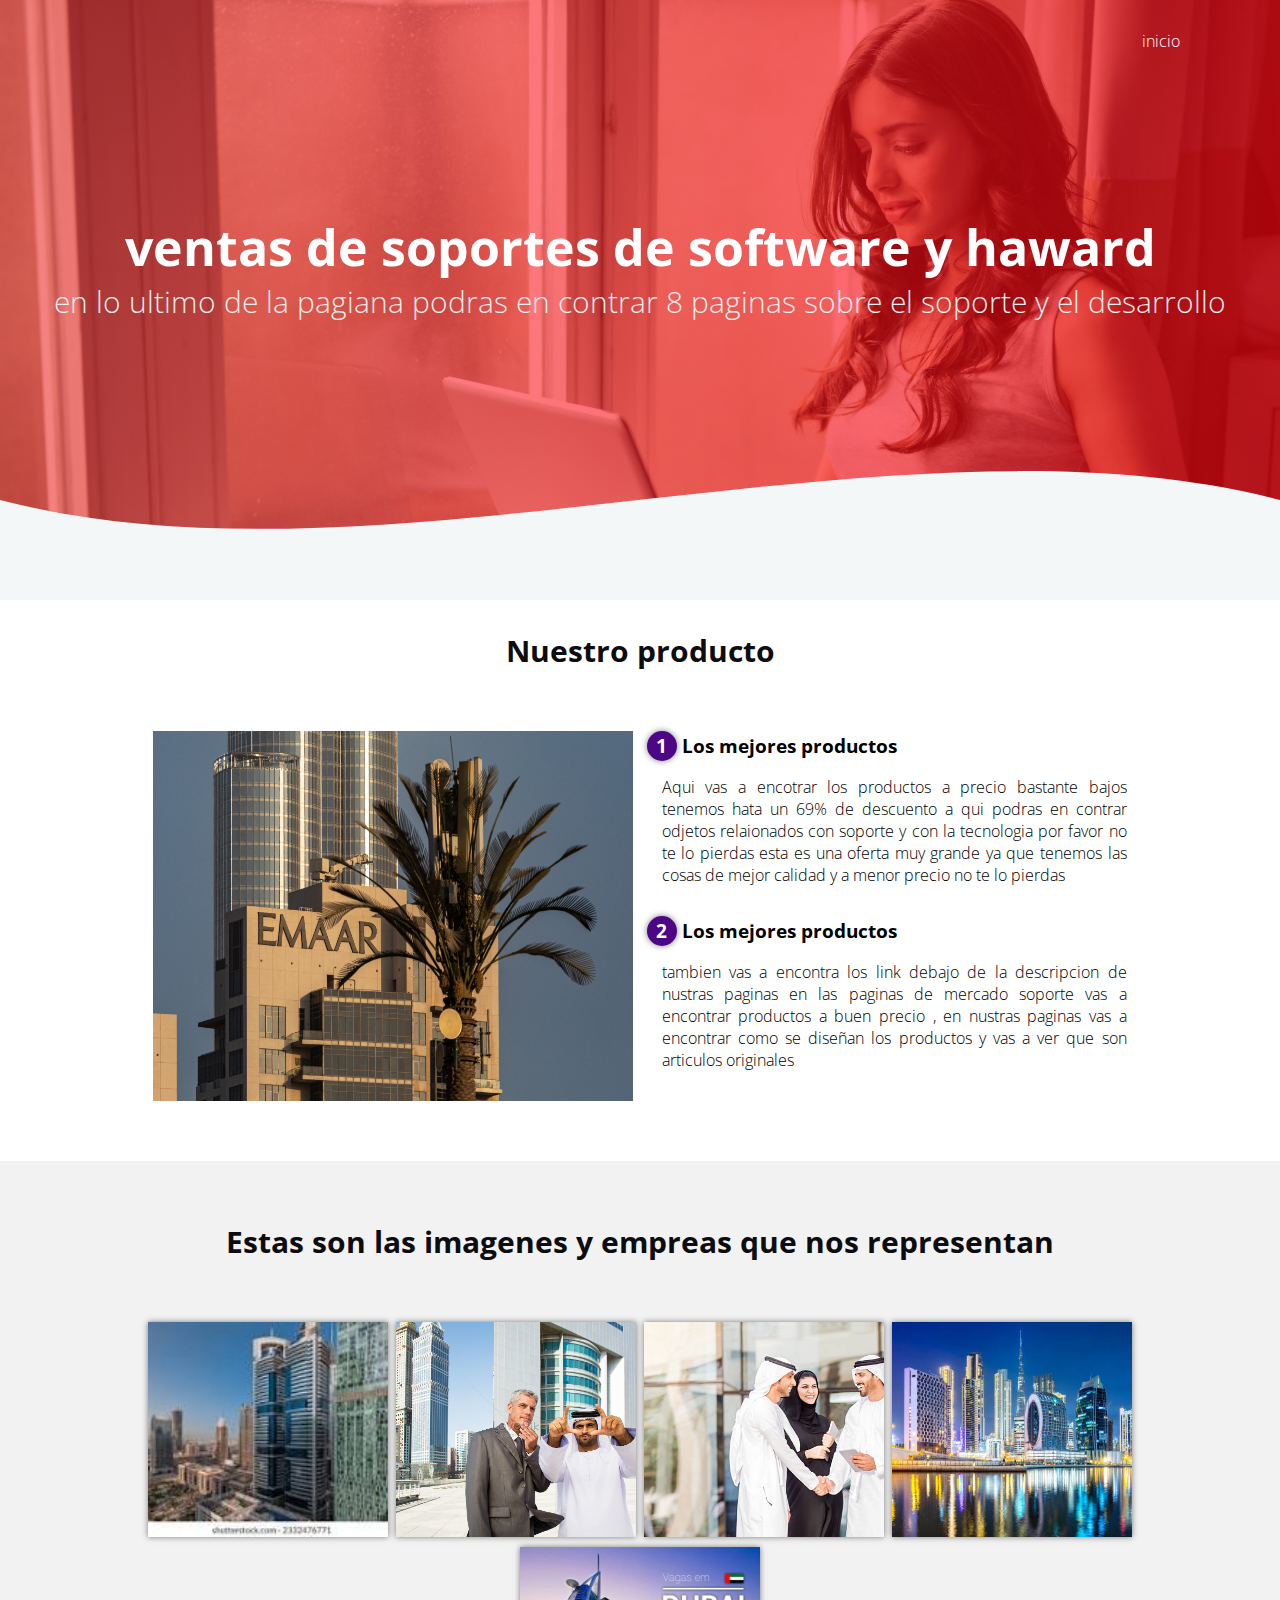
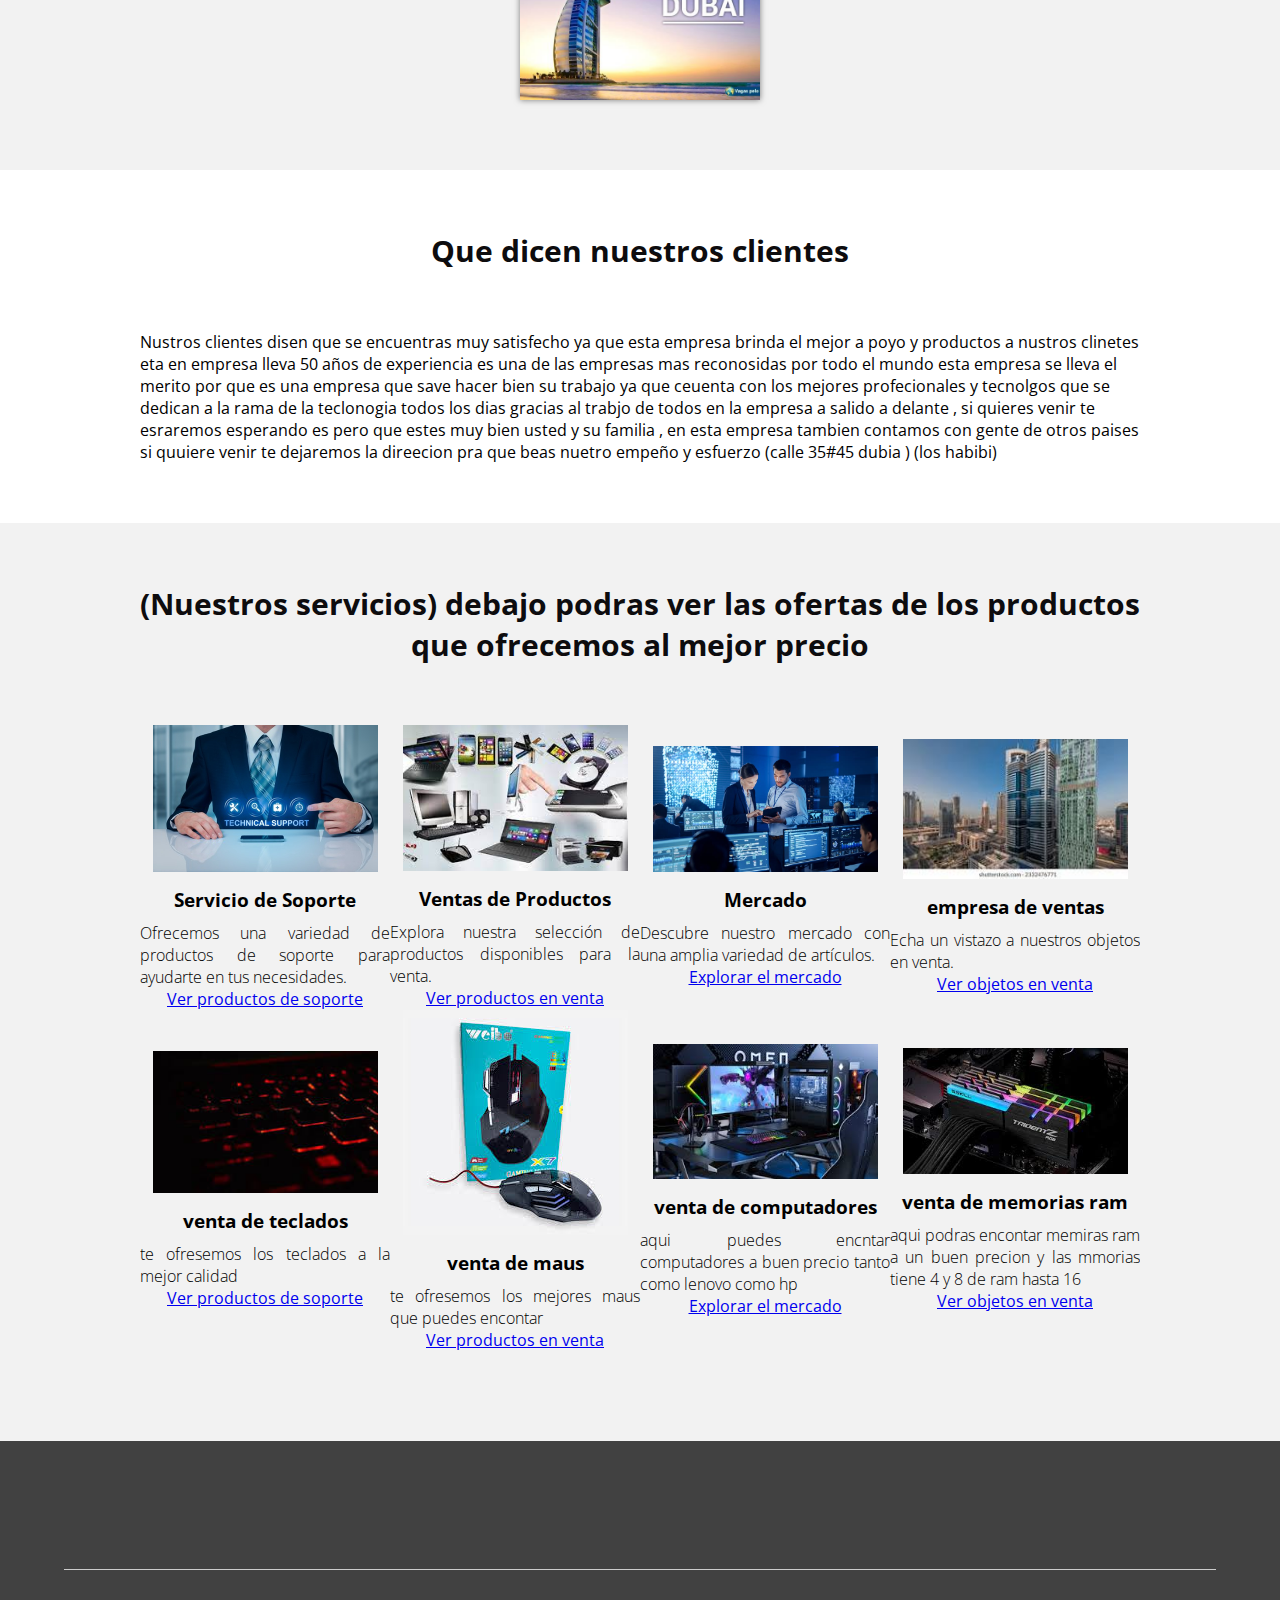
<file: index.html>
<!DOCTYPE html>
<html lang="es">

<head>
    <meta charset="UTF-8">
    <meta name="viewport" content="width=device-width, initial-scale=1.0">
    <meta http-equiv="X-UA-Compatible" content="ie=edge">
    <title>Página web ronaldo</title>
    <link rel="shortcut icon" href="img/alexcgdesign.png" type="image/x-icon">
    <link rel="stylesheet" href="css/estilos.css">
    <link href="https://fonts.googleapis.com/css?family=Open+Sans:300,400,700,800&display=swap" rel="stylesheet">
</head>

<body>
    <header>
        <nav>
            <a href="#">inicio</a>
            <a href="#"></a>
            <a href="#"></a>
            <a href="#"></a>
            <a href="#"></a>
        </nav>
        <section class="textos-header">
            <h1>ventas de soportes de software y haward</h1>
            <h2>en lo ultimo de la pagiana podras en contrar 8 paginas sobre el soporte y el desarrollo</h2>
        </section>
        <div class="wave" style="height: 150px; overflow: hidden;">
            <svg viewBox="0 0 500 150" preserveAspectRatio="none" style="height: 100%; width: 100%;">
                <path d="M0.00,49.98 C150.00,150.00 349.20,-50.00 500.00,49.98 L500.00,150.00 L0.00,150.00 Z"
                    style="stroke: none; fill: #f3f7f8;"></path>
            </svg>
        </div>
    </header>
    <main>
        <section class="contenedor sobre-nosotros">
            <h2 class="titulo">Nuestro producto</h2>
            <div class="contenedor-sobre-nosotros">
                <img src="img/-1x-1.jpg" alt="" class="imagen-about-us">
                <div class="contenido-textos">
                    <h3><span>1</span>Los mejores productos</h3>
                    <p>Aqui vas a encotrar los productos a precio bastante bajos tenemos hata un 69% de descuento 
                        a qui podras en contrar odjetos relaionados con soporte y con la tecnologia por favor no te lo pierdas 
                        esta es una oferta muy grande ya que tenemos las cosas de mejor calidad y a menor precio no te lo pierdas
                    </p>
                    <h3><span>2</span>Los mejores productos</h3>
                    <p>tambien vas a encontra los link debajo de la descripcion de nustras paginas en las paginas de mercado soporte vas 
                        a encontrar productos a buen precio , en nustras paginas vas a encontrar como se diseñan los productos y vas a ver que 
                    son articulos originales 
                    </p>
                </div>
            </div>
        </section>
        <section class="portafolio">
            <div class="contenedor">
                <h2 class="titulo">Estas son las imagenes y empreas que nos representan</h2>
                <div class="galeria-port">
                    <!-- Espacio para 5 imágenes y textos -->
                    <div class="imagen-port">
                        <img src="img/descarga.jpg" alt="">
                        <div class="texto-adicional">
                            <p>Aqui podras en contrar articulos relaionados con la ciencia 1</p>
                        </div>
                    </div>
                    <div class="imagen-port">
                        <img src="img/lovepik-businessman-in-dubai-picture_501504780.jpg" alt="">
                        <div class="texto-adicional">
                            <p>Texto para la imagen 2</p>
                        </div>
                    </div>
                    <div class="imagen-port">
                        <img src="img/istockphoto-546803592-612x612.jpg" alt="">
                        <div class="texto-adicional">
                            <p>Texto para la imagen 3</p>
                        </div>
                    </div>
                    <div class="imagen-port">
                        <img src="img/fotos.jpg" alt="">
                        <div class="texto-adicional">
                            <p>Texto para la imagen 4</p>
                        </div>
                    </div>
                    <div class="imagen-port">
                        <img src="img/vagas-dubai.jpg" alt="">
                        <div class="texto-adicional">
                            <p>Texto para la imagen 5</p>
                        </div>
                    </div>
                </div>
            </div>
        </section>
        <section class="clientes contenedor">
            <h2 class="titulo">Que dicen nuestros clientes</h2>
            <div class="cards">
               Nustros clientes disen que se encuentras muy satisfecho ya que esta empresa brinda el mejor a poyo y productos
               a nustros clinetes eta en empresa lleva 50 años de experiencia es una de las empresas mas reconosidas por todo el mundo
               esta empresa se lleva el merito por que es una empresa que save hacer bien su trabajo ya que ceuenta con los mejores
               profecionales y tecnolgos que se dedican a la rama de la teclonogia todos los dias gracias al trabjo de todos en la empresa 
               a salido a delante , si quieres venir te esraremos esperando es pero que estes muy bien usted y su familia , en esta empresa 
               tambien contamos con gente de otros paises si quuiere venir te dejaremos la direecion pra que beas nuetro empeño y esfuerzo
               (calle 35#45 dubia ) (los habibi)
            </div>
        </section>
        <section class="about-services">
            <div class="contenedor">
                <h2 class="titulo">(Nuestros servicios)
                    debajo podras ver las ofertas de los productos que ofrecemos al mejor precio
                </h2>
                <div class="servicio-cont">
                    <div class="servicio-ind">
                        <img src="img/ronaldo003.jpg" alt="">
                        <h3>Servicio de Soporte</h3>
                        <p>Ofrecemos una variedad de productos de soporte para ayudarte en tus necesidades.</p>
                        <a href="file:///C:/Users/PCUNO/Downloads/Página%20web%20ronaldo/Indiex.Html" target="_blank">Ver productos de soporte</a>
                    </div>
                    <div class="servicio-ind">
                        <img src="img/images (1).jpg" alt="">
                        <h3>Ventas de Productos</h3>
                        <p>Explora nuestra selección de productos disponibles para la venta.</p>
                        <a href="file:///C:/Users/PCUNO/Downloads/Página%20web%20ronaldo/ventas.html" target="_blank">Ver productos en venta</a>
                    </div>
                    <div class="servicio-ind">
                        <img src="img/img.01png.jpg" alt="">
                        <h3>Mercado</h3>
                        <p>Descubre nuestro mercado con una amplia variedad de artículos.</p>
                        <a href="file:///C:/Users/PCUNO/Downloads/Página%20web%20ronaldo/mercado.html" target="_blank">Explorar el mercado</a>
                    </div>
                    <div class="servicio-ind">
                        <img src="img/descarga.jpg" alt="">
                        <h3>empresa de ventas</h3>
                        <p>Echa un vistazo a nuestros objetos en venta.</p>
                        <a href="file:///C:/Users/PCUNO/Downloads/Página%20web%20ronaldo/empresa.html#" target="_blank">Ver objetos en venta</a>
                    </div>
                </div>
                <div class="servicio-cont">
                    <div class="servicio-ind">
                        <img src="img/teclados.jpg" alt="">
                        <h3>venta de teclados</h3>
                        <p>te ofresemos los teclados a la mejor calidad</p>
                        <a href="file:///C:/Users/PCUNO/Downloads/Página%20web%20ronaldo/teclados.html" target="_blank">Ver productos de soporte</a>
                    </div>
                    <div class="servicio-ind">
                        <img src="img/maus.jpg" alt="">
                        <h3>venta de maus </h3>
                        <p>te ofresemos los mejores maus que puedes encontar</p>
                        <a href="file:///C:/Users/PCUNO/Downloads/Página%20web%20ronaldo/maus.html" target="_blank">Ver productos en venta</a>
                    </div>
                    <div class="servicio-ind">
                        <img src="img/computadores.jpg" alt="">
                        <h3>venta de computadores</h3>
                        <p>aqui puedes encntar computadores a buen precio
                            tanto como lenovo como hp
                        </p>
                        <a href="file:///C:/Users/PCUNO/Downloads/Página%20web%20ronaldo/computadores.html" target="_blank">Explorar el mercado</a>
                    </div>
                    <div class="servicio-ind">
                        <img src="img/ram.jpg" alt="">
                        <h3>venta de memorias ram</h3>
                        <p>aqui podras encontar memiras ram
                            a un buen precion y las mmorias 
                            tiene 4 y 8 de ram hasta 16
                        </p>
                        <a href="file:///C:/Users/PCUNO/Downloads/Página%20web%20ronaldo/memorias.html" target="_blank">Ver objetos en venta</a>
                    </div>
                </div>
             
        

         <dic 
        </section>
    </main>
    <footer>
        <div class="contenedor-footer">
            <div class="content-foo">
                <h4></h4>
                <p></p>
            </div>
            <div class="content-foo">
                <h4></h4>
                <p></p>
            </div>
</file>
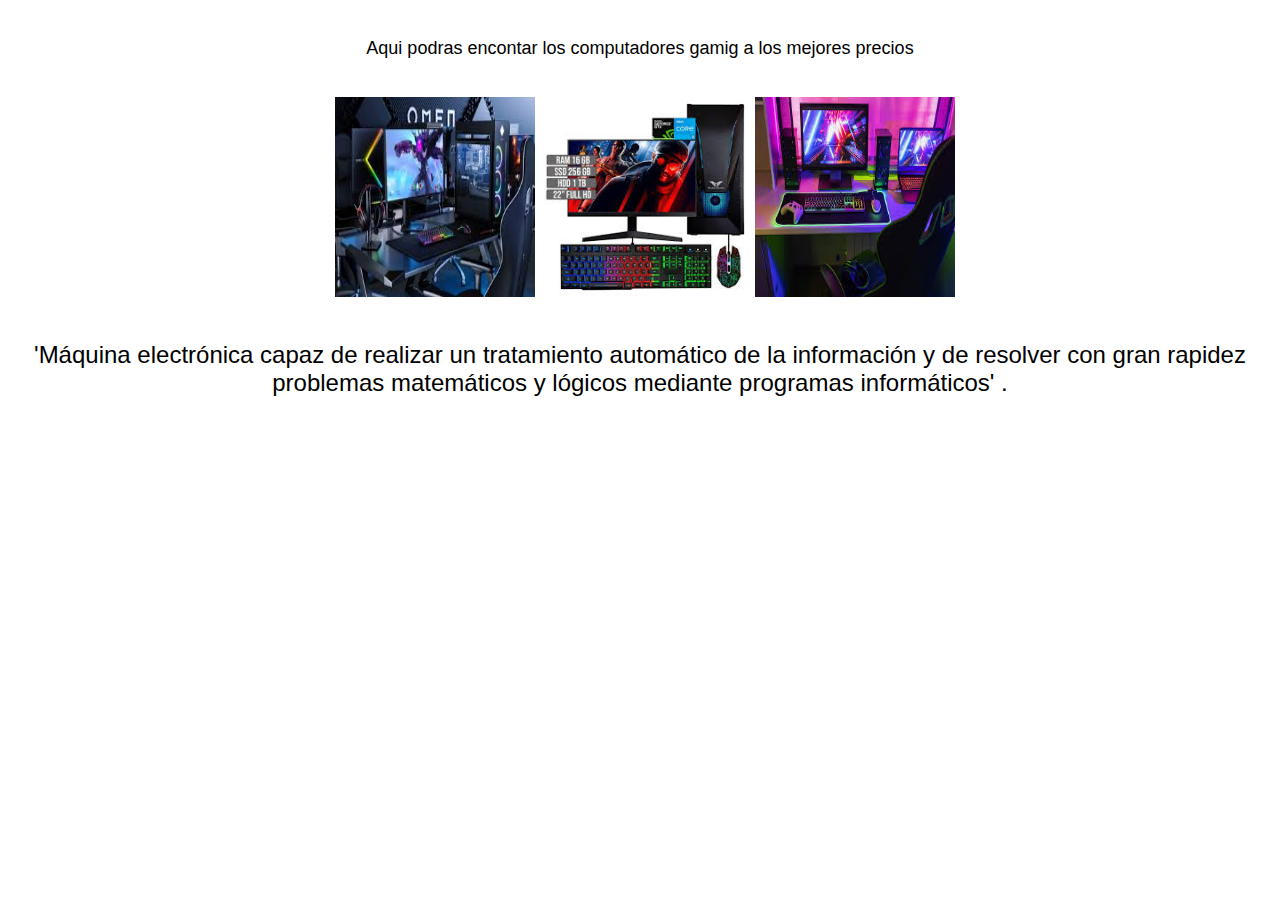
<file: computadores.html>
<!DOCTYPE html>
<html lang="es">

<head>
    <meta charset="UTF-8">
    <meta name="viewport" content="width=device-width, initial-scale=1.0">
    <meta http-equiv="X-UA-Compatible" content="ie=edge">
    <title>Página con Imágenes y Texto</title>
    <style>
        body {
            font-family: Arial, sans-serif;
            margin: 0;
            padding: 0;
        }

        .container {
            display: flex;
            flex-direction: column;
            align-items: center;
            padding: 20px;
        }

        .top-text {
            text-align: center;
            font-size: 18px;
            margin-bottom: 20px;
        }

        .images-container {
            display: flex;
            justify-content: flex-end;
            margin-bottom: 20px;
        }

        .images-container img {
            max-width: 200px;
            margin-left: 10px;
        }

        .large-text {
            text-align: center;
            font-size: 24px;
            margin-bottom: 20px;
        }
    </style>
</head>

<body>
    <div class="container">
        <div class="top-text">
            <p>Aqui podras encontar los computadores gamig a los mejores precios</p>
        </div>
        <div class="images-container">
            <img src="img/computadores.jpg" alt="Imagen 1">
            <img src="img/ronaldo jose.jpg" alt="Imagen 2">
            <img src="img/ronaldo palencia.jpg" alt="Imagen 3">
        </div>
        <div class="large-text">
            <p>'Máquina electrónica capaz de realizar un tratamiento automático de la información y de resolver con gran rapidez problemas matemáticos y lógicos mediante programas informáticos' .</p>
        </div>
    </div>
</body>

</html>
</file>
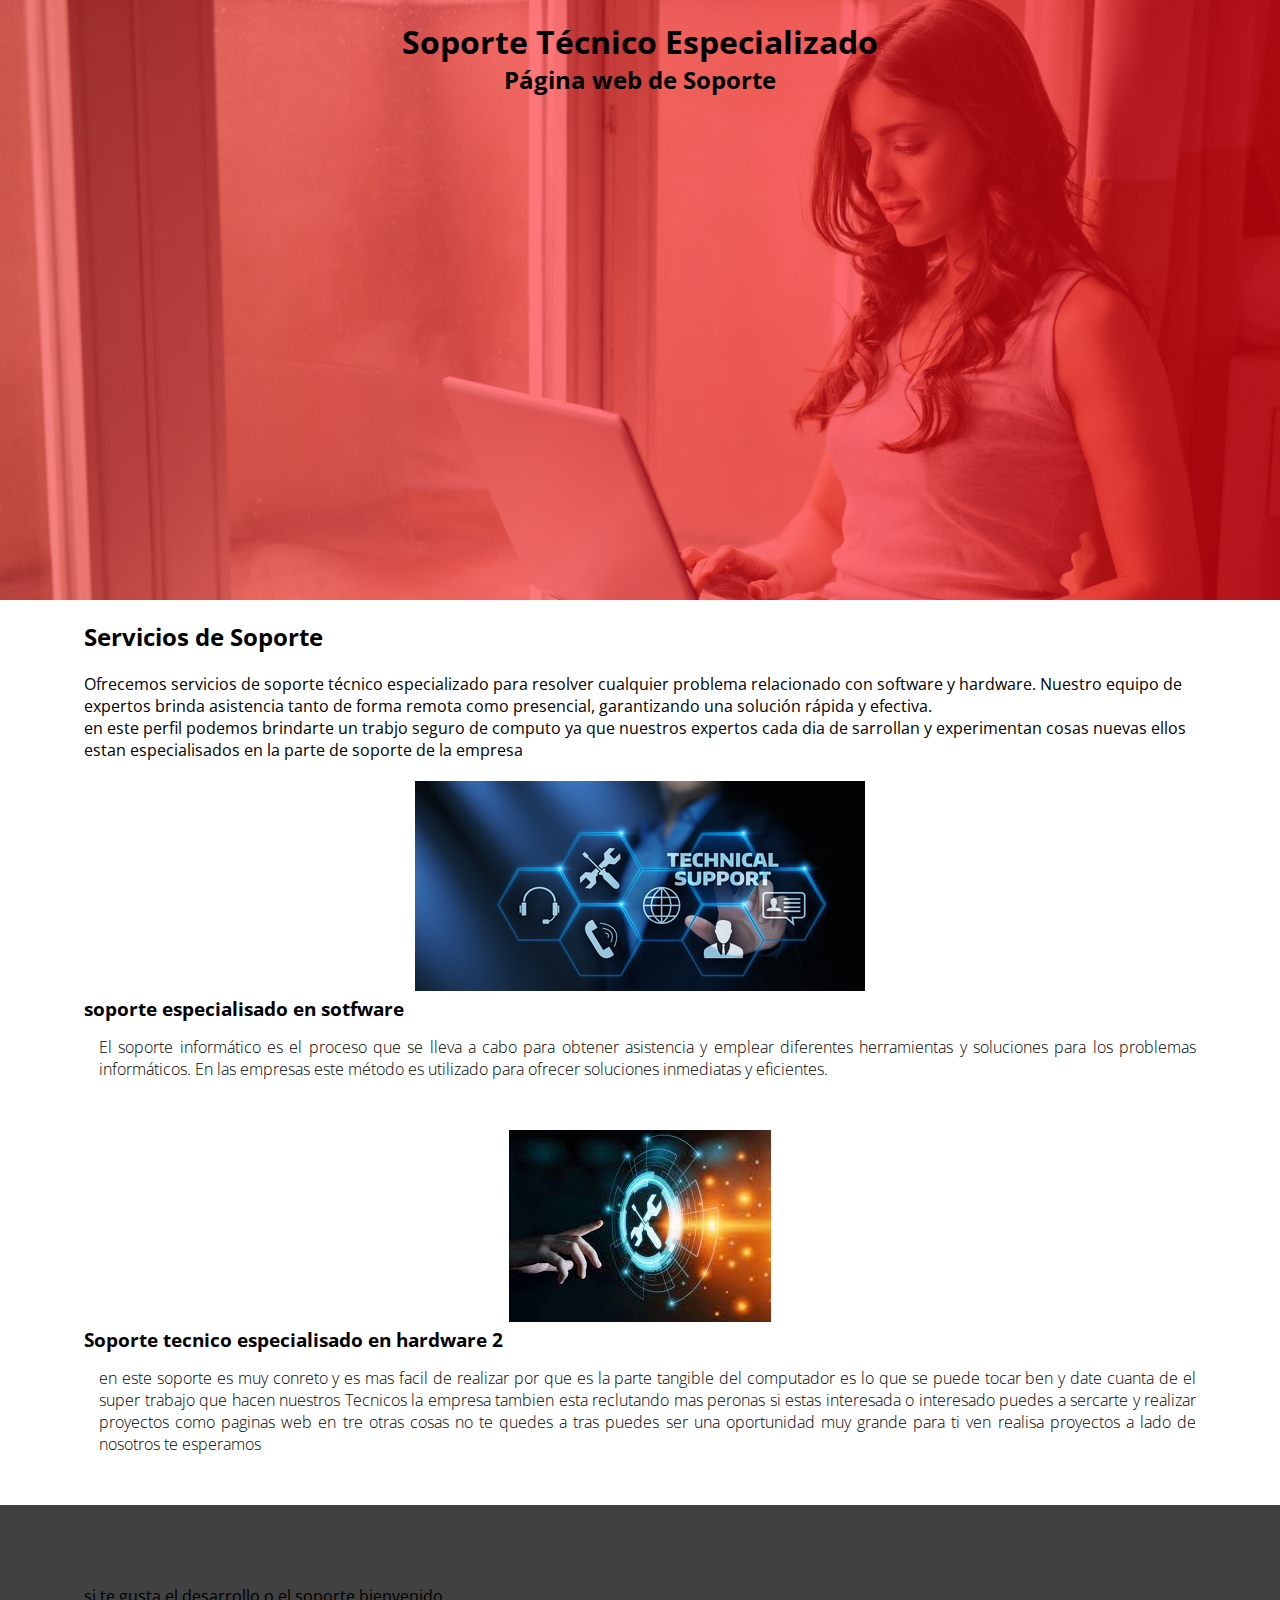
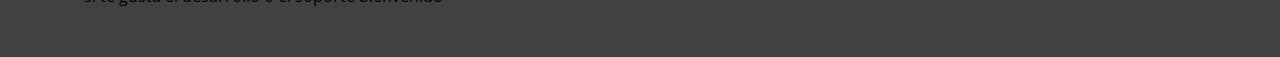
<file: Indiex.Html>
<!DOCTYPE html>
<html lang="es">

<head>
    <meta charset="UTF-8">
    <meta name="viewport" content="width=device-width, initial-scale=1.0">
    <meta http-equiv="X-UA-Compatible" content="ie=edge">
    <title>Soporte - Página web de Soporte Técnico</title>
    <link rel="stylesheet" href="css/estilos.css">
    <link href="https://fonts.googleapis.com/css?family=Open+Sans:300,400,700,800&display=swap" rel="stylesheet">
    <style>
        /* Estilos adicionales específicos para esta página */
        /* Puedes personalizar estos estilos según tus necesidades */
        body {
            font-family: 'Open Sans', sans-serif;
            margin: 0;
            padding: 0;
        }
        header {
            background-color: #0cb4df;
            padding: 20px 0;
            text-align: center;
        }
        h1, h2 {
            margin: 0;
        }
        .contenedor {
            max-width: 1200px;
            margin: auto;
            padding: 20px;
        }
        .texto-servicio {
            margin-top: 20px;
        }
        .imagen-soporte {
            text-align: center;
            margin-top: 20px;
        }
        .imagen-soporte img {
            max-width: 100%;
        }
        .contenido-textos {
            text-align: justify;
        }
    </style>
</head>

<body>
    <header>
        <h1>Soporte Técnico Especializado</h1>
        <h2>Página web de Soporte</h2>
    </header>
    <main>
        <div class="contenedor">
            <h2>Servicios de Soporte</h2>
            <div class="texto-servicio">
                <p>Ofrecemos servicios de soporte técnico especializado para resolver cualquier problema relacionado con software y hardware. Nuestro equipo de expertos brinda asistencia tanto de forma remota como presencial, garantizando una solución rápida y efectiva.</p>
            </div>
            en este perfil podemos brindarte un trabjo seguro de computo ya que nuestros expertos 
            cada dia de sarrollan y experimentan cosas nuevas ellos estan especialisados en la 
            parte de soporte de la empresa
            <div class="imagen-soporte">
                <img src="img/soporte tecnico.jpg" alt="soportes especialisado en software">
                <div class="contenido-textos">
                    <h3>soporte especialisado en sotfware</h3>
                    <p>El soporte informático es el proceso que se lleva a cabo para obtener asistencia y emplear diferentes herramientas y soluciones para los problemas informáticos. En las empresas este método es utilizado para ofrecer soluciones inmediatas y eficientes.</p>
                </div>
            </div>
            <div class="imagen-soporte">
                <img src="img/sotfware.jpg" alt="Soporte especialisado en hardware">
                <div class="contenido-textos">
                    <h3>Soporte tecnico especialisado en hardware 2</h3>
                    <p>en este soporte es muy conreto y es mas facil de realizar por que es la parte tangible del computador
                        es lo que se puede tocar ben y date cuanta de el super trabajo que hacen nuestros Tecnicos la empresa tambien 
                        esta reclutando mas peronas si estas interesada o interesado puedes a sercarte y realizar proyectos como paginas web en tre 
                        otras cosas no te quedes a tras puedes ser una oportunidad muy grande para ti ven realisa proyectos a lado de nosotros te esperamos
                    </p>
                </div>
            </div>
            <!-- Agrega más bloques de imágenes y texto según sea necesario -->
        </div>
    </main>
    <footer>
        <div class="contenedor">
            <p>si te gusta el desarrollo o el soporte bienvenido</p>
            <p></p>
            <p></p>
        </div>
    </footer>
</body>

</html>
</file>
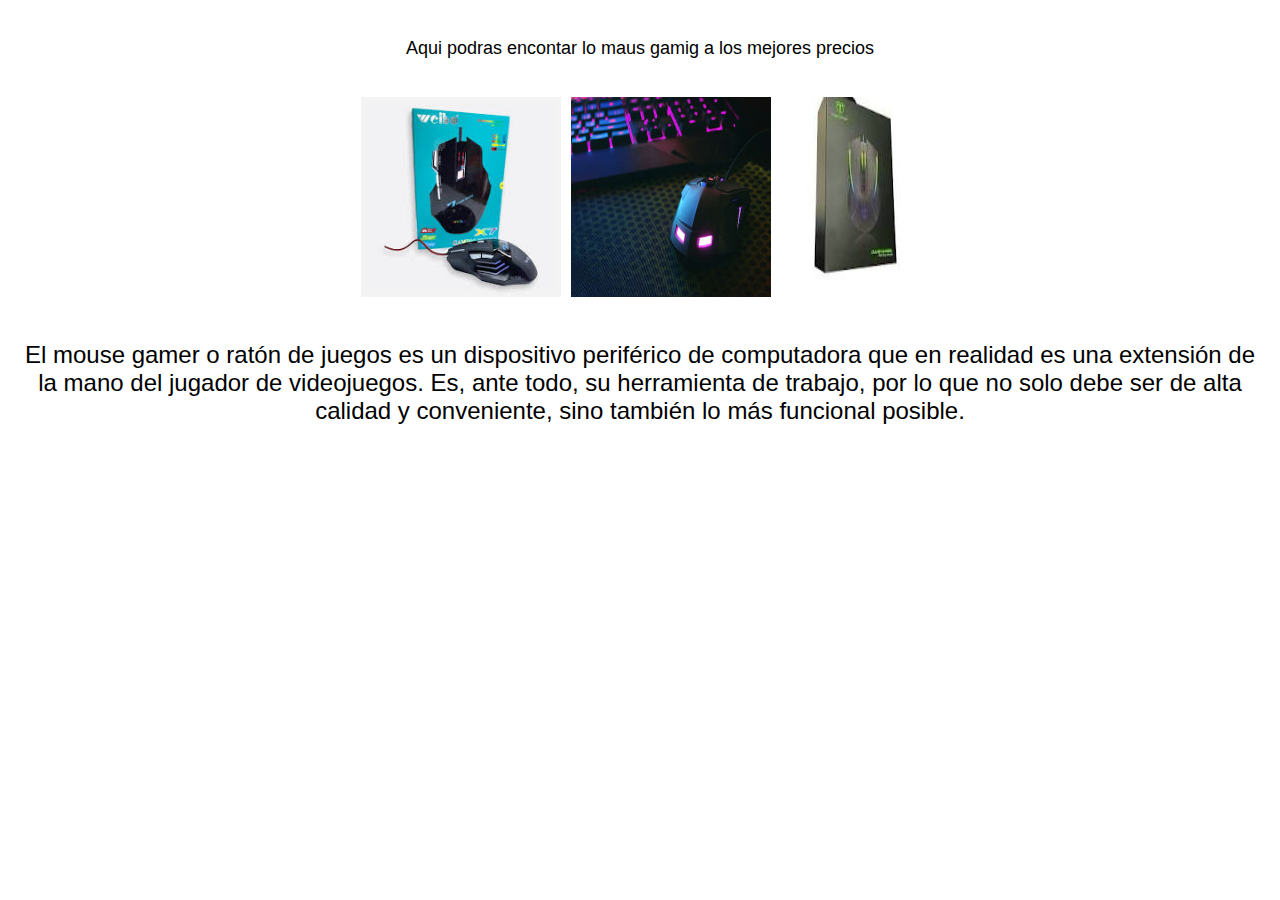
<file: maus.html>
<!DOCTYPE html>
<html lang="es">

<head>
    <meta charset="UTF-8">
    <meta name="viewport" content="width=device-width, initial-scale=1.0">
    <meta http-equiv="X-UA-Compatible" content="ie=edge">
    <title>Página con Imágenes y Texto</title>
    <style>
        body {
            font-family: Arial, sans-serif;
            margin: 0;
            padding: 0;
        }

        .container {
            display: flex;
            flex-direction: column;
            align-items: center;
            padding: 20px;
        }

        .top-text {
            text-align: center;
            font-size: 18px;
            margin-bottom: 20px;
        }

        .images-container {
            display: flex;
            justify-content: flex-end;
            margin-bottom: 20px;
        }

        .images-container img {
            max-width: 200px;
            margin-left: 10px;
        }

        .large-text {
            text-align: center;
            font-size: 24px;
            margin-bottom: 20px;
        }
    </style>
</head>

<body>
    <div class="container">
        <div class="top-text">
            <p>Aqui podras encontar lo maus gamig a los mejores precios</p>
        </div>
        <div class="images-container">
            <img src="img/maus.jpg" alt="Imagen 1">
            <img src="img/maus grades.jpg" alt="Imagen 2">
            <img src="img/maus ronaldo.jpg" alt="Imagen 3">
        </div>
        <div class="large-text">
            <p>El mouse gamer o ratón de juegos es un dispositivo periférico de computadora que en realidad es una extensión de la mano del jugador de videojuegos. Es, ante todo, su herramienta de trabajo, por lo que no solo debe ser de alta calidad y conveniente, sino también lo más funcional posible.</p>
        </div>
    </div>
</body>

</html>
</file>
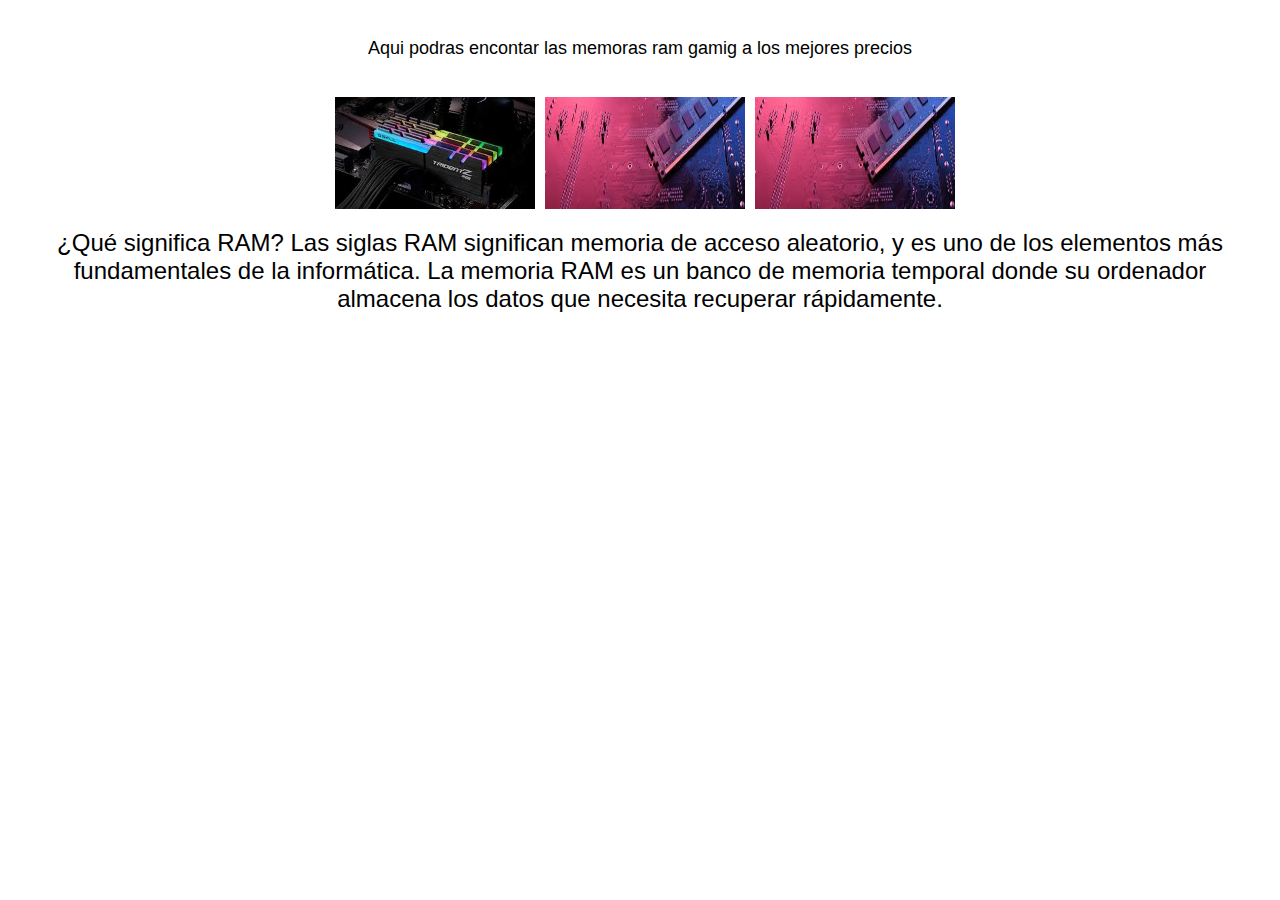
<file: memorias.html>
<!DOCTYPE html>
<html lang="es">

<head>
    <meta charset="UTF-8">
    <meta name="viewport" content="width=device-width, initial-scale=1.0">
    <meta http-equiv="X-UA-Compatible" content="ie=edge">
    <title>Página con Imágenes y Texto</title>
    <style>
        body {
            font-family: Arial, sans-serif;
            margin: 0;
            padding: 0;
        }

        .container {
            display: flex;
            flex-direction: column;
            align-items: center;
            padding: 20px;
        }

        .top-text {
            text-align: center;
            font-size: 18px;
            margin-bottom: 20px;
        }

        .images-container {
            display: flex;
            justify-content: flex-end;
            margin-bottom: 20px;
        }

        .images-container img {
            max-width: 200px;
            margin-left: 10px;
        }

        .large-text {
            text-align: center;
            font-size: 24px;
            margin-bottom: 20px;
        }
    </style>
</head>

<body>
    <div class="container">
        <div class="top-text">
            <p>Aqui podras encontar las memoras ram gamig a los mejores precios</p>
        </div>
        <div class="images-container">
            <img src="img/ram.jpg" alt="Imagen 1">
            <img src="img/memoria ram.jpg" alt="Imagen 2">
            <img src="img/memoria ram.jpg" alt="Imagen 3">
        </div>
        <div class="large-text">¿Qué significa RAM? Las siglas RAM significan memoria de acceso aleatorio, y es uno de los elementos más fundamentales de la informática. La memoria RAM es un banco de memoria temporal donde su ordenador almacena los datos que necesita recuperar rápidamente.</p>
        </div>
    </div>
</body>

</html>
</file>
<file: css/estilos.css>
* {
    margin: 0;
    padding: 0;
    box-sizing: border-box;
}

body {
    font-family: 'open sans';
}

.contenedor {
    padding: 60px 0;
    width: 90%;
    max-width: 1000px;
    margin: auto;
    overflow: hidden;
}

.titulo {
    color: #0d0c0e;
    font-size: 30px;
    text-align: center;
    margin-bottom: 60px;
}

/* Header */

header {
    width: 100%;
    height: 600px;
    background: #1b1a1b;
    /* fallback for old browsers */
    background: -webkit-linear-gradient(to right, hsla(59, 96%, 44%, 0.459), hsla(231, 93%, 48%, 0.664)), url(../img/portada.jpg);
    /* Chrome 10-25, Safari 5.1-6 */
    background: linear-gradient(to right, hsla(0, 100%, 51%, 0.459), hsla(357, 98%, 49%, 0.664)), url(../img/portada.jpg);
    /* W3C, IE 10+/ Edge, Firefox 16+, Chrome 26+, Opera 12+, Safari 7+ */
    background-size: cover;
    background-attachment: fixed;
    position: relative;
}

nav{
    text-align: right;
    padding: 30px 50px 0 0;
}

nav > a{
    color:#fff;
    font-weight: 300;
    text-decoration: none;
    margin-right: 10px;
}

nav > a:hover{
    text-decoration: underline;
}

header .textos-header{
    display: flex;
    height: 430px;
    width: 100%;
    align-items: center;
    justify-content: center;
    flex-direction: column;
    text-align: center;
}

.textos-header h1{
    font-size: 50px;
    color:#fff;
}

.textos-header h2{
    font-size: 30px;
    font-weight: 300;
    color:#e8ecec;
}

.wave{
    position: absolute;
    bottom: 0;
    width: 100%;
}

/* About us */

main .sobre-nosotros{
    padding: 30px 0 60px 0;
}
.contenedor-sobre-nosotros{
    display: flex;
    justify-content: space-evenly;
}

.imagen-about-us{
    width: 48%;
}

.sobre-nosotros .contenido-textos{
    width: 48%;
}

.contenido-textos h3{
    margin-bottom: 15px;
}

.contenido-textos h3 span{
    background: #4d0686;
    color: #fff;
    border-radius: 50%;
    display: inline-block;
    text-align: center;
    width: 30px;
    height: 30px;
    padding: 2px;
    box-shadow: 0 0 6px 0 rgba(0, 0, 0, .5);
    margin-right: 5px;
}

.contenido-textos p{
    padding: 0px 0px 30px 15px;
    font-weight: 300;
    text-align: justify;
}

/* Galeria */


.portafolio{
    background: #f2f2f2;
}

.galeria-port{
    display: flex;
    justify-content: space-evenly;
    flex-wrap: wrap;
}

.imagen-port{
    width: 24%;
    margin-bottom: 10px;
    overflow: hidden;
    position: relative;
    cursor: pointer;
    box-shadow: 0 0 6px 0 rgba(0, 0, 0, .5);
}

.imagen-port > img{
    width: 100%;
    height: 100%;
    object-fit: cover;
    display: block;
}

.hover-galeria{
    position: absolute;
    width: 100%;
    height: 100%;
    top: 0;
    transform: scale(0);
    background: hsla(273,91%,27%, 0.7);
    transition: transform .5s;
    display: flex;
    justify-content: center;
    align-items: center;
    flex-direction: column;
}

.hover-galeria img{
    width: 50px;
}

.hover-galeria p{
    color: #fff;
}

.imagen-port:hover .hover-galeria{
    transform: scale(1);
}

/* Clients */

.cards{
    display: flex;
    justify-content: space-evenly;
}

.cards .card{
    background: #4d0686;
    display: flex;
    width: 46%;
    height: 200px;
    align-items: center;
    justify-content: space-evenly;
    border-radius: 5px;
    box-shadow: 0 0 6px 0 rgba(0, 0, 0, 0.6);
}

.cards .card img{
    width: 100px;
    height: 100px;
    object-fit: cover;
    border: 3px solid #fff;
    border-radius: 50%;
    display: block;
}

.cards .card > .contenido-texto-card{
    width: 60%;
    color: #fff;
}

.cards .card > .contenido-texto-card p{
    font-weight: 300;
    padding-top: 5px;
}

/*  Our team */

.about-services{
    background: #f2f2f2;
    padding-bottom: 30px;
}


.servicio-cont{
    display:flex;
    justify-content: space-between;
    align-items: center;
}

.servicio-ind{
    width: 28%;
    text-align: center;
}

.servicio-ind img{
    width: 90%;
}

.servicio-ind h3{
    margin: 10px 0;
}

.servicio-ind p{
    font-weight: 300;
    text-align: justify;
}

/* footer */

footer{
    background: #414141;
    padding: 60px 0 30px 0;
    margin: auto;
    overflow: hidden;
}

.contenedor-footer{
    display: flex;
    width: 90%;
    justify-content: space-evenly;
    margin: auto;
    padding-bottom: 50px;
    border-bottom: 1px solid #ccc;
}

.content-foo{
    text-align: center;
}

.content-foo h4{
    color: #fff;
    border-bottom: 3px solid #af20d3;
    padding-bottom: 5px;
    margin-bottom: 10px;
}

.content-foo p{
    color: #ccc;
}

.titulo-final{
    text-align: center;
    font-size: 24px;
    margin: 20px 0 0 0;
    color: #9e9797;
}

@media screen and (max-width:900px){
    header{
        background-position: center;
    }

    .contenedor-sobre-nosotros{
        flex-direction: column;
        justify-content: center;
        align-items: center;
    }

    .sobre-nosotros .contenido-textos{
        width: 90%;
    }

    .imagen-about-us{
        width: 90%;
    }

    /* Galeria */

    .imagen-port{
        width: 44%;
    }

    /* Clientes */

    .cards{
        flex-direction: column;
        justify-content: center;
        align-items: center;
    }

    .cards .card{
        width: 90%;
    }

    .cards .card:first-child{
        margin-bottom: 30px;
    }

    /* servicios */

    .servicio-cont{
        justify-content: center;
        flex-direction: column;
    }

    .servicio-ind{
        width: 100%;
        text-align: center;
    }

    .servicio-ind:nth-child(1), .servicio-ind:nth-child(2){
        margin-bottom: 60px;
    }

    .servicio-ind img{
        width: 90%;
    }
}

@media screen and (max-width:500px){
    nav{
        text-align: center;
        padding: 30px 0 0 0;
    }

    nav > a{
        margin-right: 5px;
    }

    .textos-header h1{
        font-size: 35px;
    }

    .textos-header h2{
        font-size: 20px;
    }

    /* ABOUT US */

    .imagen-about-us{
        margin-bottom: 60px;
        width: 99%;
    }

    .sobre-nosotros .contenido-textos{
        width: 95%;
    }

    /* Galeria */

    .imagen-port{
        width: 95%;
    }

    /* Clients */

    .cards .card{
        height: 450px;
        display: flex;
        flex-direction: column;
        align-items: center;
    }

    .cards .card img{
        width: 90px;
        height: 90px;
    }

    /* Footer */

    .contenedor-footer{
        flex-direction: column;
        border: none;
    }

    .content-foo{
        margin-bottom: 20px;
        text-align: center;
    }

    .content-foo h4{
        border: none;
    }

    .content-foo p{
        color: #ccc;
        border-bottom: 1px solid #f2f2f2;
        padding-bottom: 20px;
    }

    .titulo-final{
        font-size: 20px;
    }
}
</file>
